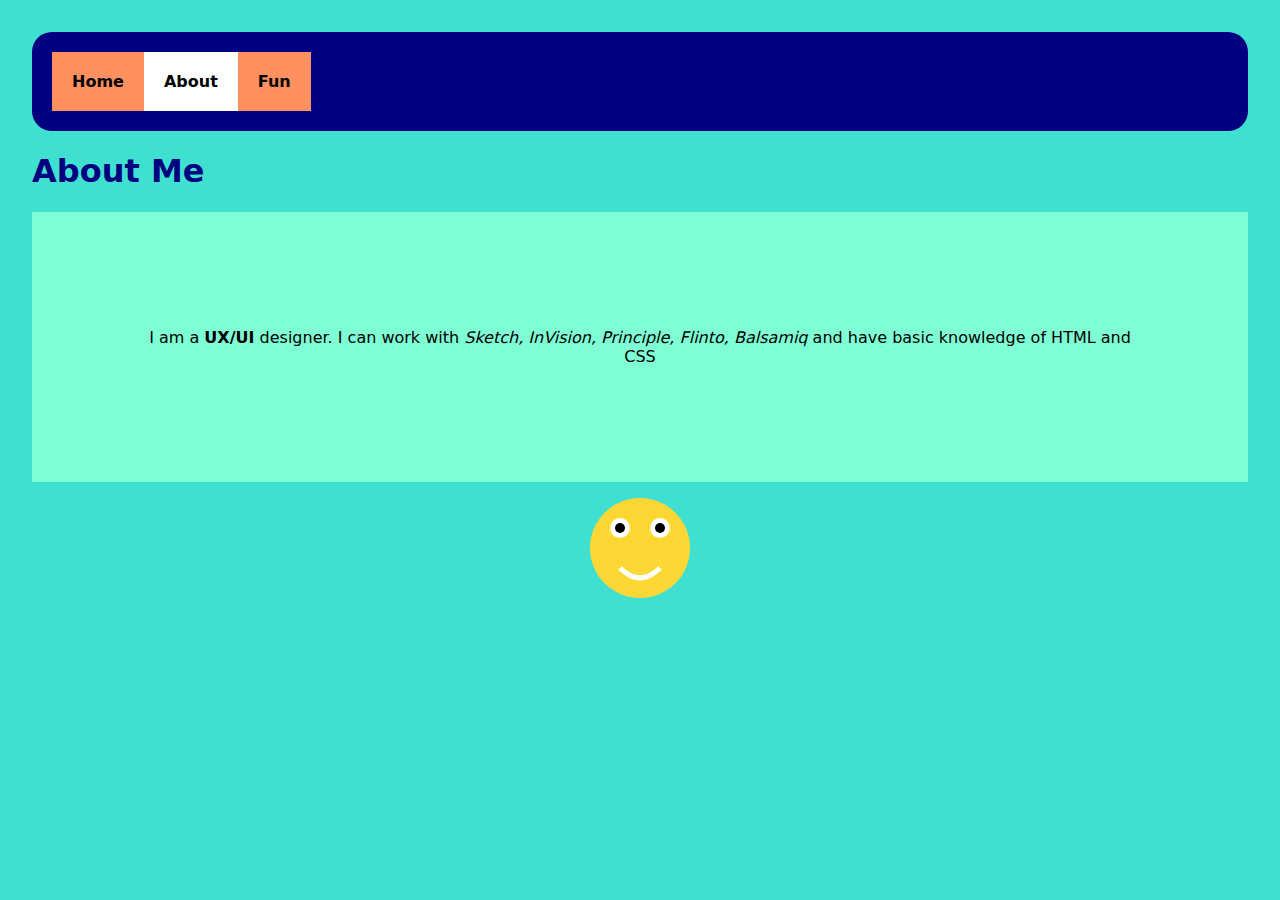
<file: about/index.html>
<html>
  <head>
    <meta name="viewport" content="width=device-width">
    <title>About Me</title>
    <link rel="stylesheet" href="../assets/style.css">
  </head>
  <body>
    <nav class="primary-navigation">
      <a href="../index.html">Home</a>
      <a class="active" href="index.html">About</a>
      <a href="https://vcriado85.github.io/fun/index.html">Fun</a>
    </nav>


      <h1>About Me</h1>
        <div style="background-color:aquamarine; color:#000000; padding:100px;">
          <p class="center">I am a <strong>UX/UI</strong> designer. I can work with <i>Sketch, InVision, Principle, Flinto, Balsamiq</i> and have basic knowledge of </bold>HTML and CSS</bold></p>
        </div>


          <p class="center">
            <svg class="face" height="100" width="100">
                <circle cx="50" cy="50" r="50" fill="#FDD835"/>
                <circle cx="30" cy="30" r="10" fill="#FFFFFF"/>
                <circle cx="70" cy="30" r="10" fill="#FFFFFF"/>
                <circle cx="30" cy="30" r="5" fill="#000000"/>
                <circle cx="70" cy="30" r="5" fill="#000000"/>
                <path d="M 30 70 q 20 20 40 0" stroke="#FFFFFF" stroke-width="5" fill="none" />
            </svg>
          </p>
    </body>
  </html>
</file>
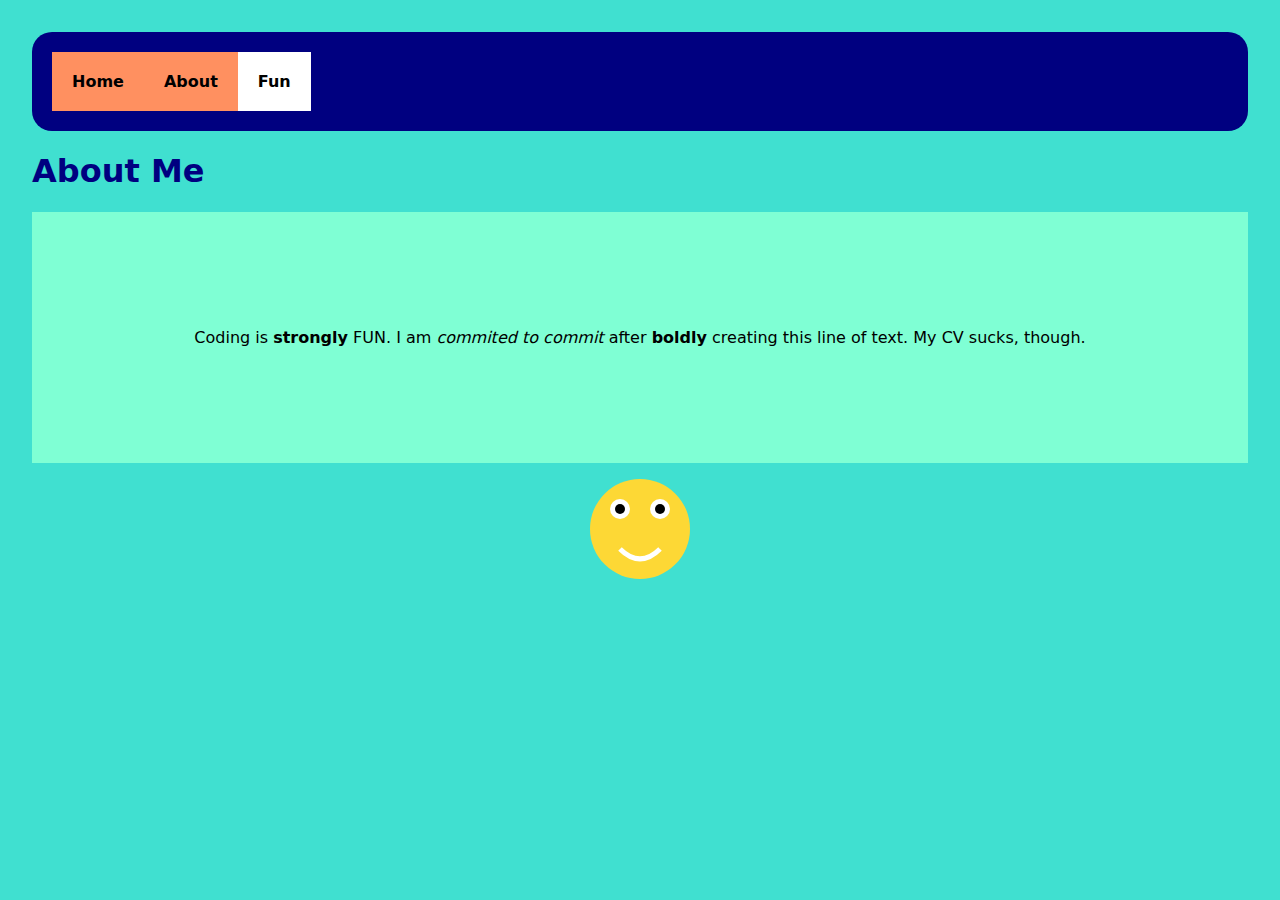
<file: fun/index.html>
<html>
  <head>
    <meta name="viewport" content="width=device-width">
    <title>Fun facts</title>
    <link rel="stylesheet" href="../assets/style.css">
  </head>
  <body>
    <nav class="primary-navigation">
      <a href="https://vcriado85.github.io/index.html">Home</a>
      <a href="https://vcriado85.github.io/about/index.html">About</a>
      <a class="active" href=https://vcriado85.github.io/fun/index.html>Fun</a>
    </nav>
      <h1>About Me</h1>
        <div style="background-color:aquamarine; color:#000000; padding:100px;">
          <p class="center">Coding is <strong>strongly</strong> FUN. I am <i>commited to commit</i> after <b>boldly</b> creating this line of text. My CV sucks, though.</p>
        </div>

          <p class="center">
            <svg class="face" height="100" width="100">
                <circle cx="50" cy="50" r="50" fill="#FDD835"/>
                <circle cx="30" cy="30" r="10" fill="#FFFFFF"/>
                <circle cx="70" cy="30" r="10" fill="#FFFFFF"/>
                <circle cx="30" cy="30" r="5" fill="#000000"/>
                <circle cx="70" cy="30" r="5" fill="#000000"/>
                <path d="M 30 70 q 20 20 40 0" stroke="#FFFFFF" stroke-width="5" fill="none" />
            </svg>
          </p>
    </body>
  </html>
</file>
<file: assets/style.css>
body {
  background: #40e0d0;
  color:navy;
  font-family: sfpro, roboto, system-ui, sans-serif;
  margin: 2em;
}

img {
  max-width: 100%;
}
nav {
  background: rgba(255,255,255,0.75);
  background-color: #FFFFFF80;
  display: flex;
  direction: row-reverse;
}

nav a.active {
  background: white;
}

nav a {
  color: black;
  padding: 20px;
  text-decoration: none;
  transition: background-color 0.4s ease-in-out;
  justify-content: center;
}

nav a:hover {
  background: rgba(255,255,255,0.75);
}

a {
  color: navy;
  font-weight: bold;
}

.primary-navigation {
  background-color: navy;
  color: black;
  padding: 20px;
  border-radius: 20px 20px 20px 20px;
}

.primary-navigation a {
  color: black;
  padding: 20px;
  text-decoration: none;
  background-color: #FF9060;
}

.primary-navigation a.active {
  background-color: white;
}

.center {
  text-align: center
}

.cards {
  overflow: auto;
}

.card {
  background: rgba(255, 255, 255, 0.5);
  box-shadow: 0 2px 0 1px rgba(0, 0, 0, 1),
              inset 4px -4px 1px rgba(0, 0, 0, 0.5);
  padding: 20px;
  border: solid 10px white;
  margin: 10px;
  transition: box-shadow 0.5s, transform 0.5s;
  border-radius: 20px 20px 20px 20px;
  flex-basis: 1;
}

.cardgroup {
  background: rgba(255, 0, 0, 0.5);
  margin-left: -10px;
  margin-right: -10px;
  display: flex;
}

.card:hover {
  box-shadow: 0 3px 0 6px rgba(0, 0, 0, 1);
  transform: scale(1.05);
}
</file>
